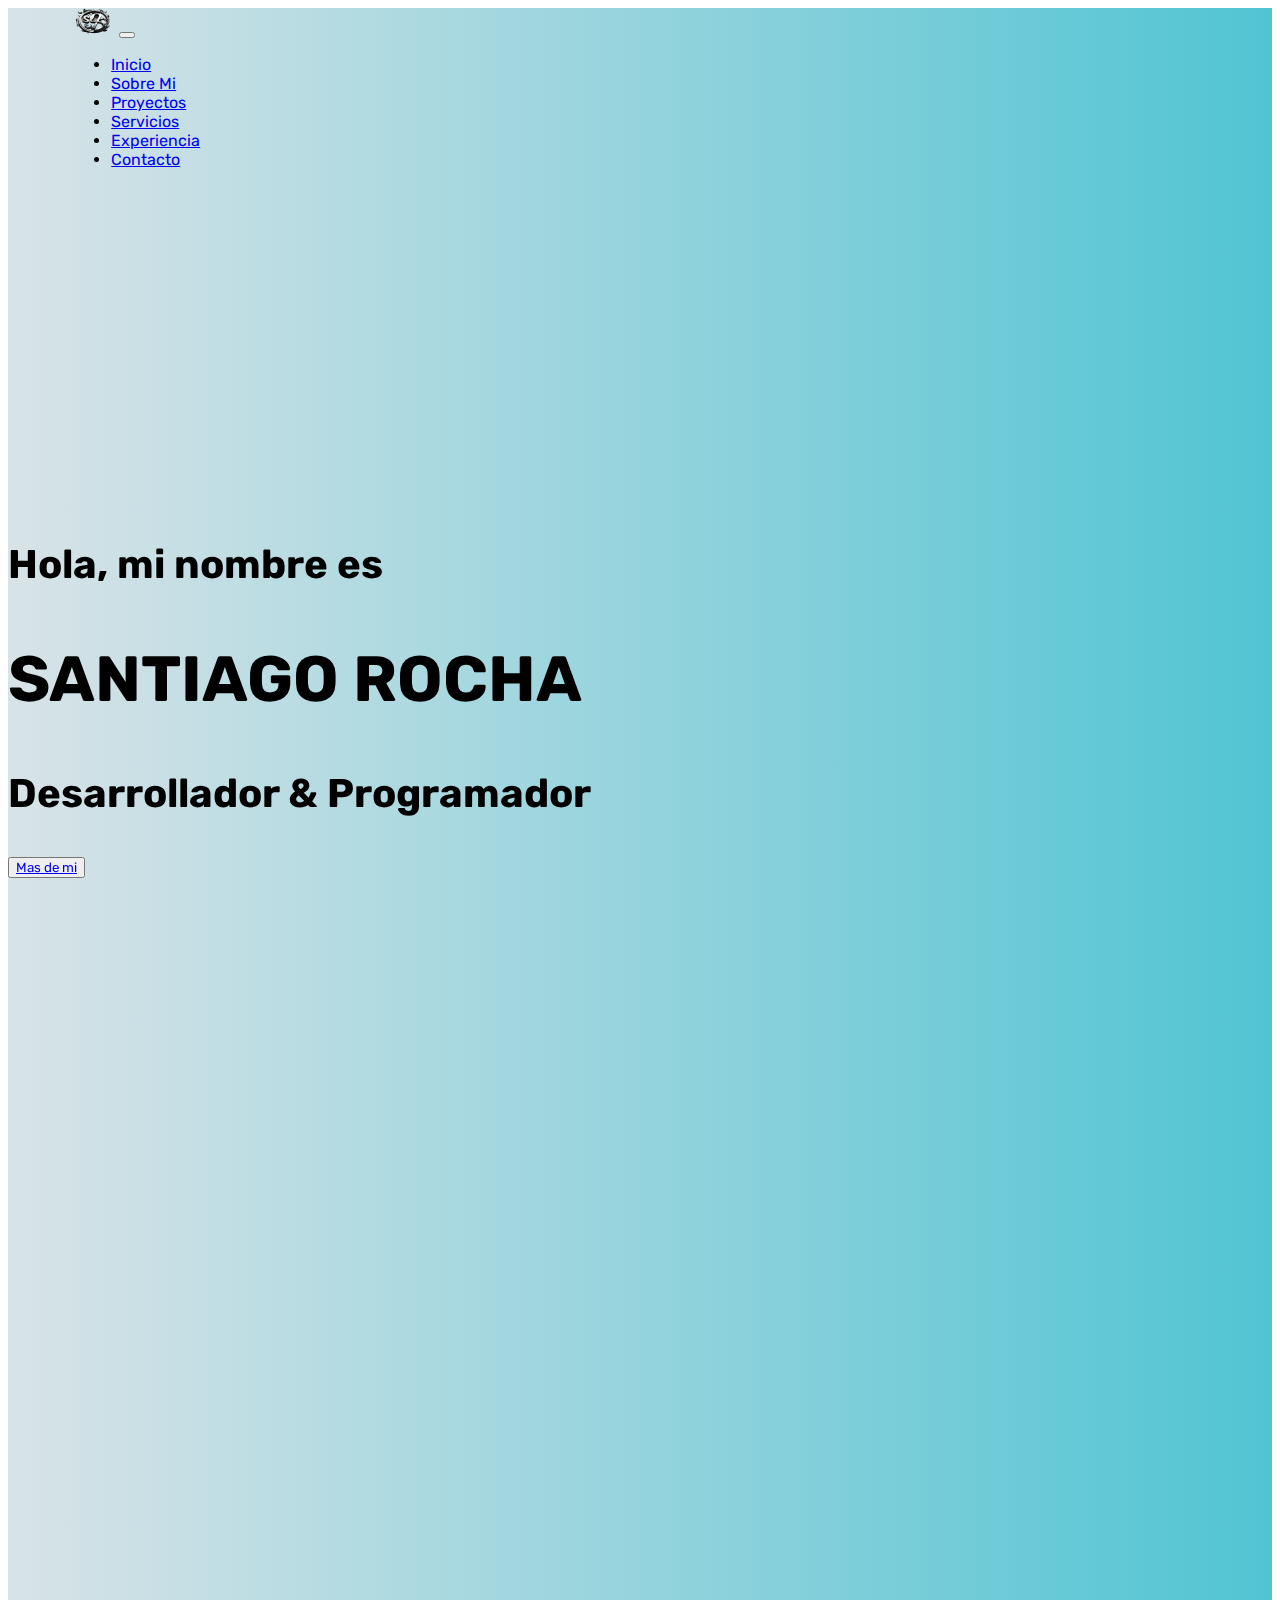
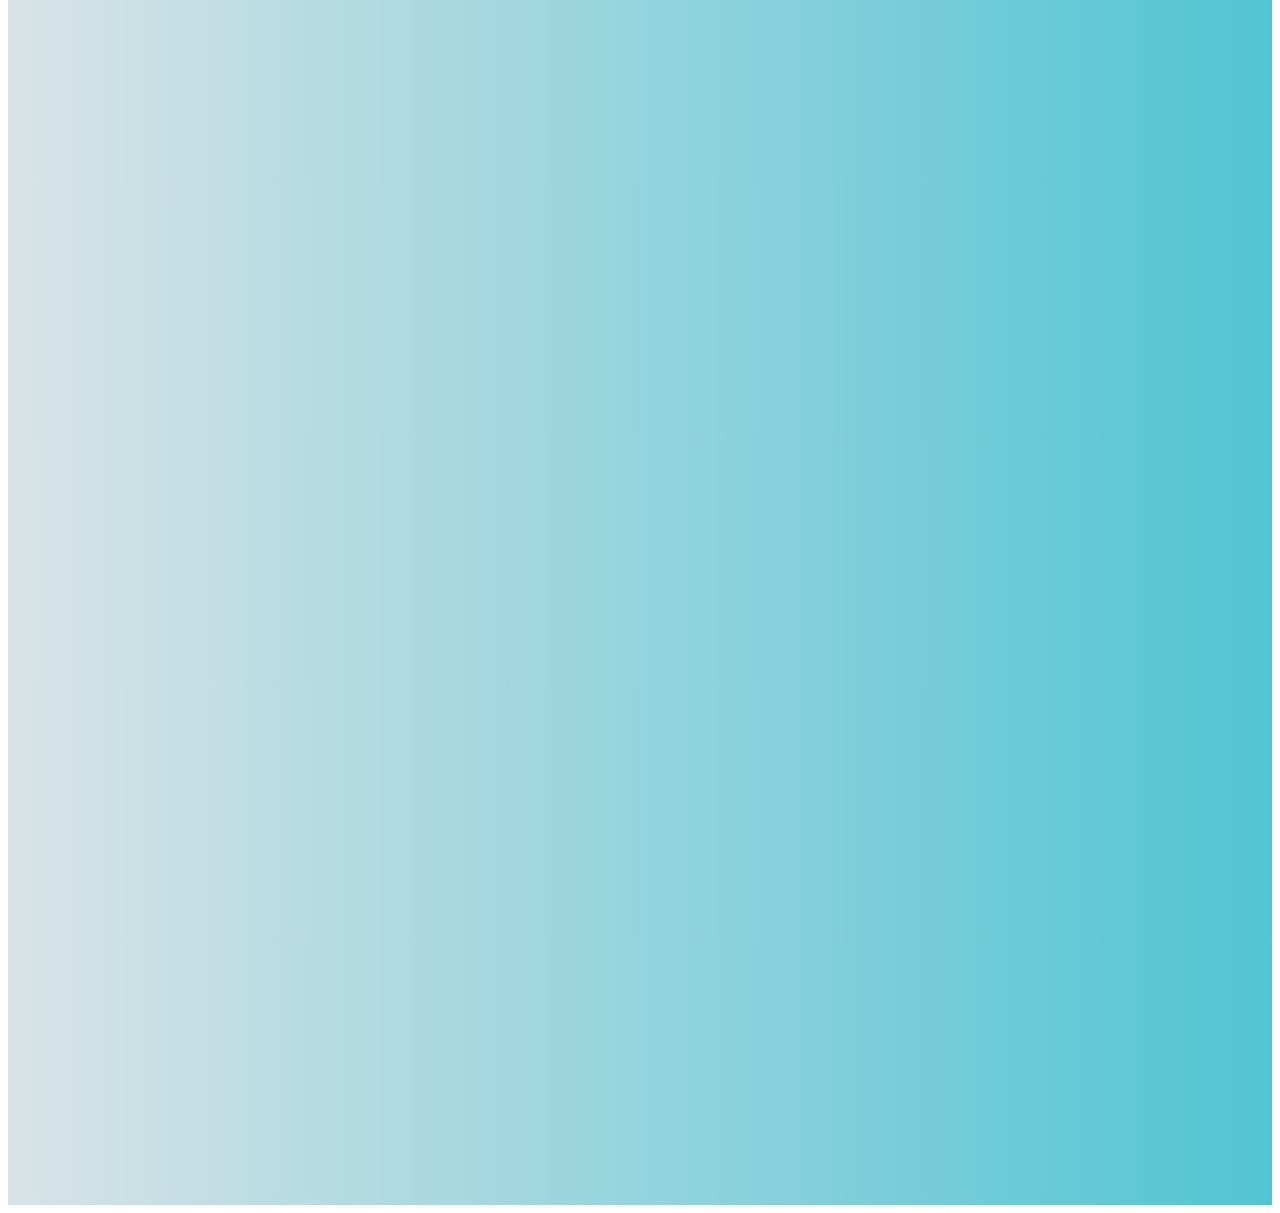
<file: index.html>
<!DOCTYPE html>
<html lang="en">
<head>
    <meta charset="UTF-8">
    <meta name="viewport" content="width=device-width, initial-scale=1.0">
    <link href="https://cdn.jsdelivr.net/npm/bootstrap@5.3.2/dist/css/bootstrap.min.css" rel="stylesheet" integrity="sha384-T3c6CoIi6uLrA9TneNEoa7RxnatzjcDSCmG1MXxSR1GAsXEV/Dwwykc2MPK8M2HN" crossorigin="anonymous">
    <link href="https://unpkg.com/aos@2.3.1/dist/aos.css" rel="stylesheet">
    <link rel="stylesheet" href="css/Styles.css">
    <title>Portafolio Web</title>
</head>
<body>
    <!--Cabrzera de Website-->
    <header>
        <nav class="navbar navbar-expand-lg bg-portafolio">
            <div class="container-fluid">

              <a class="navbar-brand" href="index.html"><img src="img/logo 1.png" alt=""></a>
              <button class="navbar-toggler" type="button" data-bs-toggle="collapse" data-bs-target="#navbarNav" aria-controls="navbarNav" aria-expanded="false" aria-label="Toggle navigation">
                <span class="navbar-toggler-icon"></span>
              </button>
              <div class="collapse navbar-collapse justify-content-end" id="navbarNav" >
                <ul class="navbar-nav">
                    <li class="nav-item">
                        <a class="nav-link" aria-current="page" href="index.html">Inicio</a>
                      </li>
                  <li class="nav-item">
                    <a class="nav-link" aria-current="page" href="sobremi.html">Sobre Mi</a>
                  </li>
                  <li class="nav-item">
                    <a class="nav-link" href="proyectos.html">Proyectos</a>
                  </li>
                  <li class="nav-item">
                    <a class="nav-link" href="servicios.html">Servicios</a>
                  </li>
                  <li class="nav-item">
                    <a class="nav-link" href="experiencia.html">Experiencia</a>
                  </li>
                  <li class="nav-item">
                    <a class="nav-link" href="contacto.html">Contacto</a>
                  </li>
                </ul>
              </div>
            </div>
          </nav>
          <div id="hero">
            <div class="container">
                <div class="row">
                    <div class="col-lg-6 left" data-aos="fade-right" data-aos-duration="3000">
                      <h3>Hola, mi nombre es</h3>
                        <h2>SANTIAGO ROCHA</h2>
                        <h3><li>Desarrollador & Programador</li></h3>
                        <div>
                        <button type="submit" class="btn btn-dark"><a href="sobremi.html">Mas de mi</a></button>
                          </div>
                    </div>
                    <div class="col-lg-4 centro" data-aos="fade-down" data-aos-easing="linear"
                    data-aos-duration="2000">
                       <img src="img/image 6.png" alt="avatar">
                    </div>
                    <div class="col-lg-2 right" data-aos="fade-left" data-aos-duration="3000">
                        <img src="img/iconos/image 1.png" alt="">
                        <br>
                        <img src="img/iconos/image 4.png" alt="">
                        <br>
                        <img src="img/iconos/image 5.png" alt="">
                    </div>
                </div>
            </div>
          </div>
          <!--<div id="hero">
            <div class="container">
                <img src="" alt="">
                <h2></h2>
                <h3></h3>
                <h4></h4>
            </div>
          </div>-->
    </header>


    <!--Secciones principales de website-->
    <main></main>


    <!--Pie de pagina del web side de website-->
    <footer></footer>




    <script src="https://cdn.jsdelivr.net/npm/bootstrap@5.3.2/dist/js/bootstrap.bundle.min.js" integrity="sha384-C6RzsynM9kWDrMNeT87bh95OGNyZPhcTNXj1NW7RuBCsyN/o0jlpcV8Qyq46cDfL" crossorigin="anonymous"></script>
    <script src="https://unpkg.com/aos@2.3.1/dist/aos.js"></script>
    <script>
      AOS.init();
    </script>
</body>
</html>
</file>
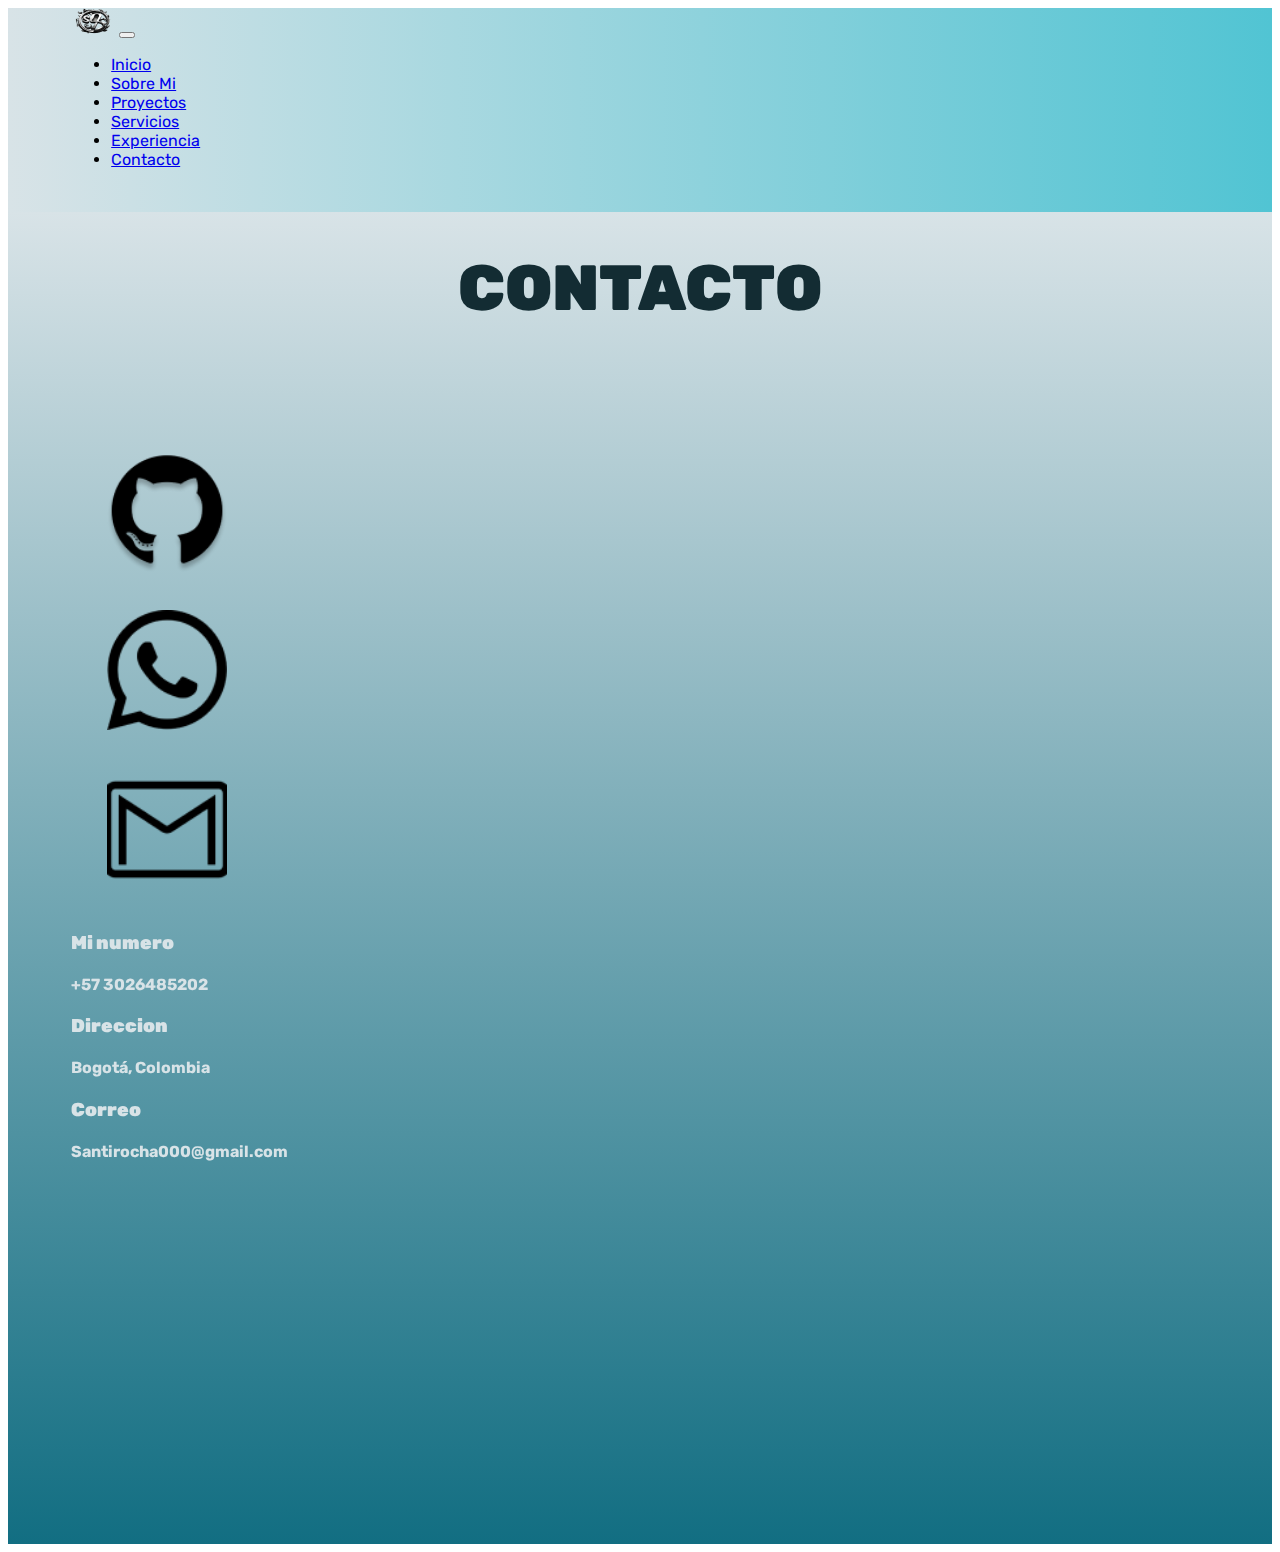
<file: contacto.html>
<!DOCTYPE html>
<html lang="en">
<head>
    <meta charset="UTF-8">
    <meta name="viewport" content="width=device-width, initial-scale=1.0">
    <link href="https://cdn.jsdelivr.net/npm/bootstrap@5.3.2/dist/css/bootstrap.min.css" rel="stylesheet" integrity="sha384-T3c6CoIi6uLrA9TneNEoa7RxnatzjcDSCmG1MXxSR1GAsXEV/Dwwykc2MPK8M2HN" crossorigin="anonymous">
    <link href="https://unpkg.com/aos@2.3.1/dist/aos.css" rel="stylesheet">
    <link rel="stylesheet" href="css/Styles.css">
    <title>Portafolio Web</title>
</head>
<body>
    <!--Cabrzera de Website-->
    <header>
        <nav class="navbar navbar-expand-lg bg-portafolio">
            <div class="container-fluid">

              <a class="navbar-brand" href="index.html"><img src="img/logo 1.png" alt=""></a>
              <button class="navbar-toggler" type="button" data-bs-toggle="collapse" data-bs-target="#navbarNav" aria-controls="navbarNav" aria-expanded="false" aria-label="Toggle navigation">
                <span class="navbar-toggler-icon"></span>
              </button>
              <div class="collapse navbar-collapse justify-content-end" id="navbarNav" >
                <ul class="navbar-nav">
                    <li class="nav-item">
                        <a class="nav-link" aria-current="page" href="index.html">Inicio</a>
                      </li>
                  <li class="nav-item">
                    <a class="nav-link" aria-current="page" href="sobremi.html">Sobre Mi</a>
                  </li>
                  <li class="nav-item">
                    <a class="nav-link" href="proyectos.html">Proyectos</a>
                  </li>
                  <li class="nav-item">
                    <a class="nav-link" href="servicios.html">Servicios</a>
                  </li>
                  <li class="nav-item">
                    <a class="nav-link" href="experiencia.html">Experiencia</a>
                  </li>
                  <li class="nav-item">
                    <a class="nav-link" href="contacto.html">Contacto</a>
                  </li>
                </ul>
              </div>
            </div>
          </nav>
          <div id="hero6">
            <div class="container-fluid">
                <div class="row">
                  <h1><b>CONTACTO</b></h1>
                    <div class="col-lg-6 left" data-aos="fade-down-right" data-aos-offset="300"
                    data-aos-easing="ease-in-sine" data-aos-duration="700">
                      <img src="img/contacto/image 1.png" alt="">
                      <br>
                      <img src="img/contacto/image 4.png" alt="">
                      <br>
                      <img src="img/contacto/image 5.png" alt="">
                      <h3><b>Mi numero</b></h3>
                      <h4>+57 3026485202</h4>
                      <h3><b>Direccion</b></h3>
                      <h4>Bogotá, Colombia</h4>
                      <h3><b>Correo</b></h3>
                      <h4>Santirocha000@gmail.com</h4>
                    </div>
                    <div class="col-lg-6 right" data-aos="fade-down-left" data-aos-offset="300"
                    data-aos-easing="ease-in-sine" data-aos-duration="700">
                      <form>
                        <div class="mb-3">
                          <label for="nombres" class="form-label">Nombre</label>
                          <input type="text" class="form-control" id="nombres" aria-describedby="emailHelp">
                        </div>
                        <div class="mb-3">
                            <label for="email" class="form-label">Correo </label>
                            <input type="email" class="form-control" id="email" aria-describedby="emailHelp">
                          </div>
                          <div class="mb-3">
                            <label for="subject" class="form-label">Subject </label>
                            <input type="subject" class="form-control" id="subject" aria-describedby="emailHelp">
                          </div>
                          <div class="mb-3">
                            <label for="Mensaje" class="form-label">Mensaje</label>
                            <textarea class="form-control" id="Mensaje" rows="3"></textarea>
                          </div>
                          <button type="submit" class="btn btn-info">Enviar Mensaje</button>
                        </div>
                      </form>
                    </div>
                </div>
            </div>
          </div>
          <!--<div id="hero">
            <div class="container">
                <img src="" alt="">
                <h2></h2>
                <h3></h3>
                <h4></h4>
            </div>
          </div>-->
    </header>


    <!--Secciones principales de website-->
    <main></main>


    <!--Pie de pagina del web side de website-->
    <footer></footer>




    <script src="https://cdn.jsdelivr.net/npm/bootstrap@5.3.2/dist/js/bootstrap.bundle.min.js" integrity="sha384-C6RzsynM9kWDrMNeT87bh95OGNyZPhcTNXj1NW7RuBCsyN/o0jlpcV8Qyq46cDfL" crossorigin="anonymous"></script>
    <script src="https://unpkg.com/aos@2.3.1/dist/aos.js"></script>
    <script>
      AOS.init();
    </script>
</body>
</html>
</file>
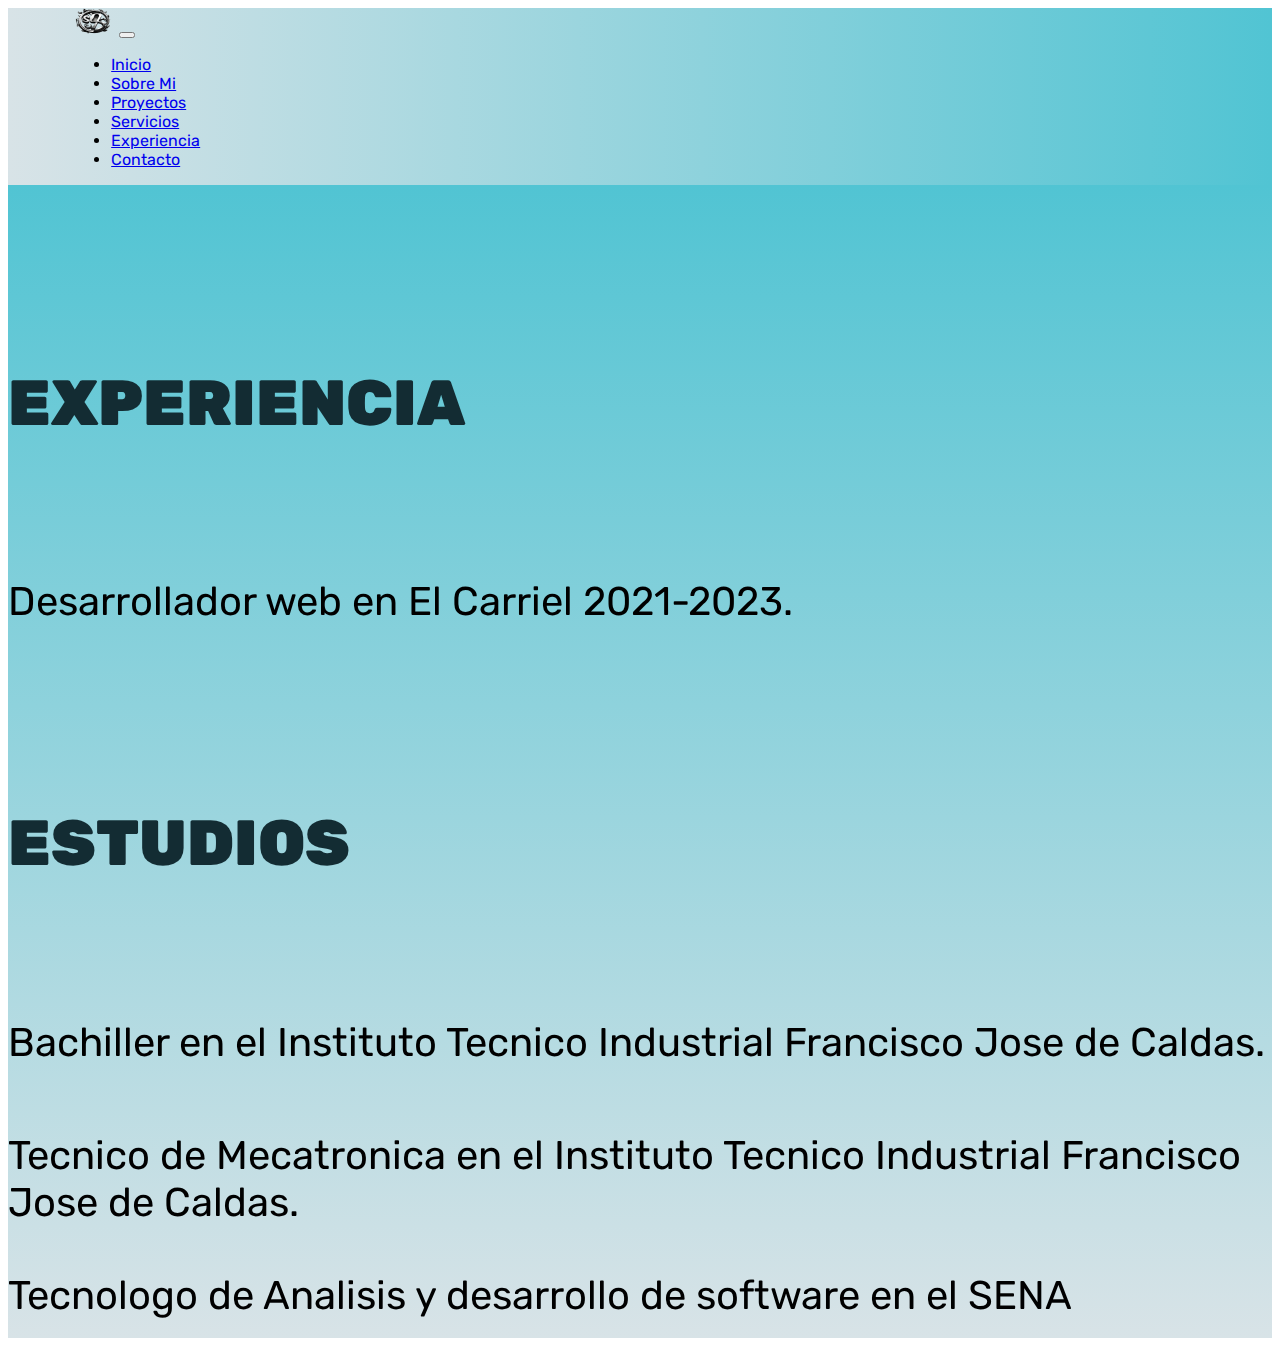
<file: experiencia.html>
<!DOCTYPE html>
<html lang="en">
<head>
    <meta charset="UTF-8">
    <meta name="viewport" content="width=device-width, initial-scale=1.0">
    <link href="https://cdn.jsdelivr.net/npm/bootstrap@5.3.2/dist/css/bootstrap.min.css" rel="stylesheet" integrity="sha384-T3c6CoIi6uLrA9TneNEoa7RxnatzjcDSCmG1MXxSR1GAsXEV/Dwwykc2MPK8M2HN" crossorigin="anonymous">
    <link href="https://unpkg.com/aos@2.3.1/dist/aos.css" rel="stylesheet">
    <link rel="stylesheet" href="css/Styles.css">
    <title>Portafolio Web</title>
</head>
<body>
    <!--Cabrzera de Website-->
    <header>
        <nav class="navbar navbar-expand-lg bg-portafolio">
            <div class="container-fluid">

              <a class="navbar-brand" href="index.html"><img src="img/logo 1.png" alt=""></a>
              <button class="navbar-toggler" type="button" data-bs-toggle="collapse" data-bs-target="#navbarNav" aria-controls="navbarNav" aria-expanded="false" aria-label="Toggle navigation">
                <span class="navbar-toggler-icon"></span>
              </button>
              <div class="collapse navbar-collapse justify-content-end" id="navbarNav" >
                <ul class="navbar-nav">
                    <li class="nav-item">
                        <a class="nav-link" aria-current="page" href="index.html">Inicio</a>
                      </li>
                  <li class="nav-item">
                    <a class="nav-link" aria-current="page" href="sobremi.html">Sobre Mi</a>
                  </li>
                  <li class="nav-item">
                    <a class="nav-link" href="proyectos.html">Proyectos</a>
                  </li>
                  <li class="nav-item">
                    <a class="nav-link" href="servicios.html">Servicios</a>
                  </li>
                  <li class="nav-item">
                    <a class="nav-link" href="experiencia.html">Experiencia</a>
                  </li>
                  
                  <li class="nav-item">
                    <a class="nav-link" href="contacto.html">Contacto</a>
                  </li>
                </ul>
              </div>
            </div>
          </nav>
          <div id="hero5">
            <div class="container">
                <div class="row">
                    <div class="col-lg-6 left" data-aos="fade-left"
                    data-aos-anchor="#example-anchor"
                    data-aos-offset="500"
                    data-aos-duration="500">
                        <h2><b>EXPERIENCIA</b></h2>
                       <br>
                       <br>
                       <br>
                        <li>Desarrollador web en El Carriel 2021-2023.</li>
                    </div>
                    <div class="col-lg-6 right" data-aos="fade-right"
                    data-aos-anchor="#example-anchor"
                    data-aos-offset="500"
                    data-aos-duration="500">
                      <h2><b>ESTUDIOS</b></h2>
                      <br>
                      <br>
                      <br>
                      <li>Bachiller en el Instituto Tecnico Industrial Francisco Jose de Caldas.</li>
                      <br>
                      <br>
                      <li>Tecnico de Mecatronica en el Instituto Tecnico Industrial Francisco Jose de Caldas.</li>
                      <br>
                      <li>Tecnologo de Analisis y desarrollo de software en el SENA</li>
                      <br>
                    </div>
                </div>
            </div>
          </div>
          <!--<div id="hero">
            <div class="container">
                <img src="" alt="">
                <h2></h2>
                <h3></h3>
                <h4></h4>
            </div>
          </div>-->
    </header>


    <!--Secciones principales de website-->
    <main></main>


    <!--Pie de pagina del web side de website-->
    <footer></footer>




    <script src="https://cdn.jsdelivr.net/npm/bootstrap@5.3.2/dist/js/bootstrap.bundle.min.js" integrity="sha384-C6RzsynM9kWDrMNeT87bh95OGNyZPhcTNXj1NW7RuBCsyN/o0jlpcV8Qyq46cDfL" crossorigin="anonymous"></script>
    <script src="https://unpkg.com/aos@2.3.1/dist/aos.js"></script>
    <script>
      AOS.init();
    </script>
</body>
</html>
</file>
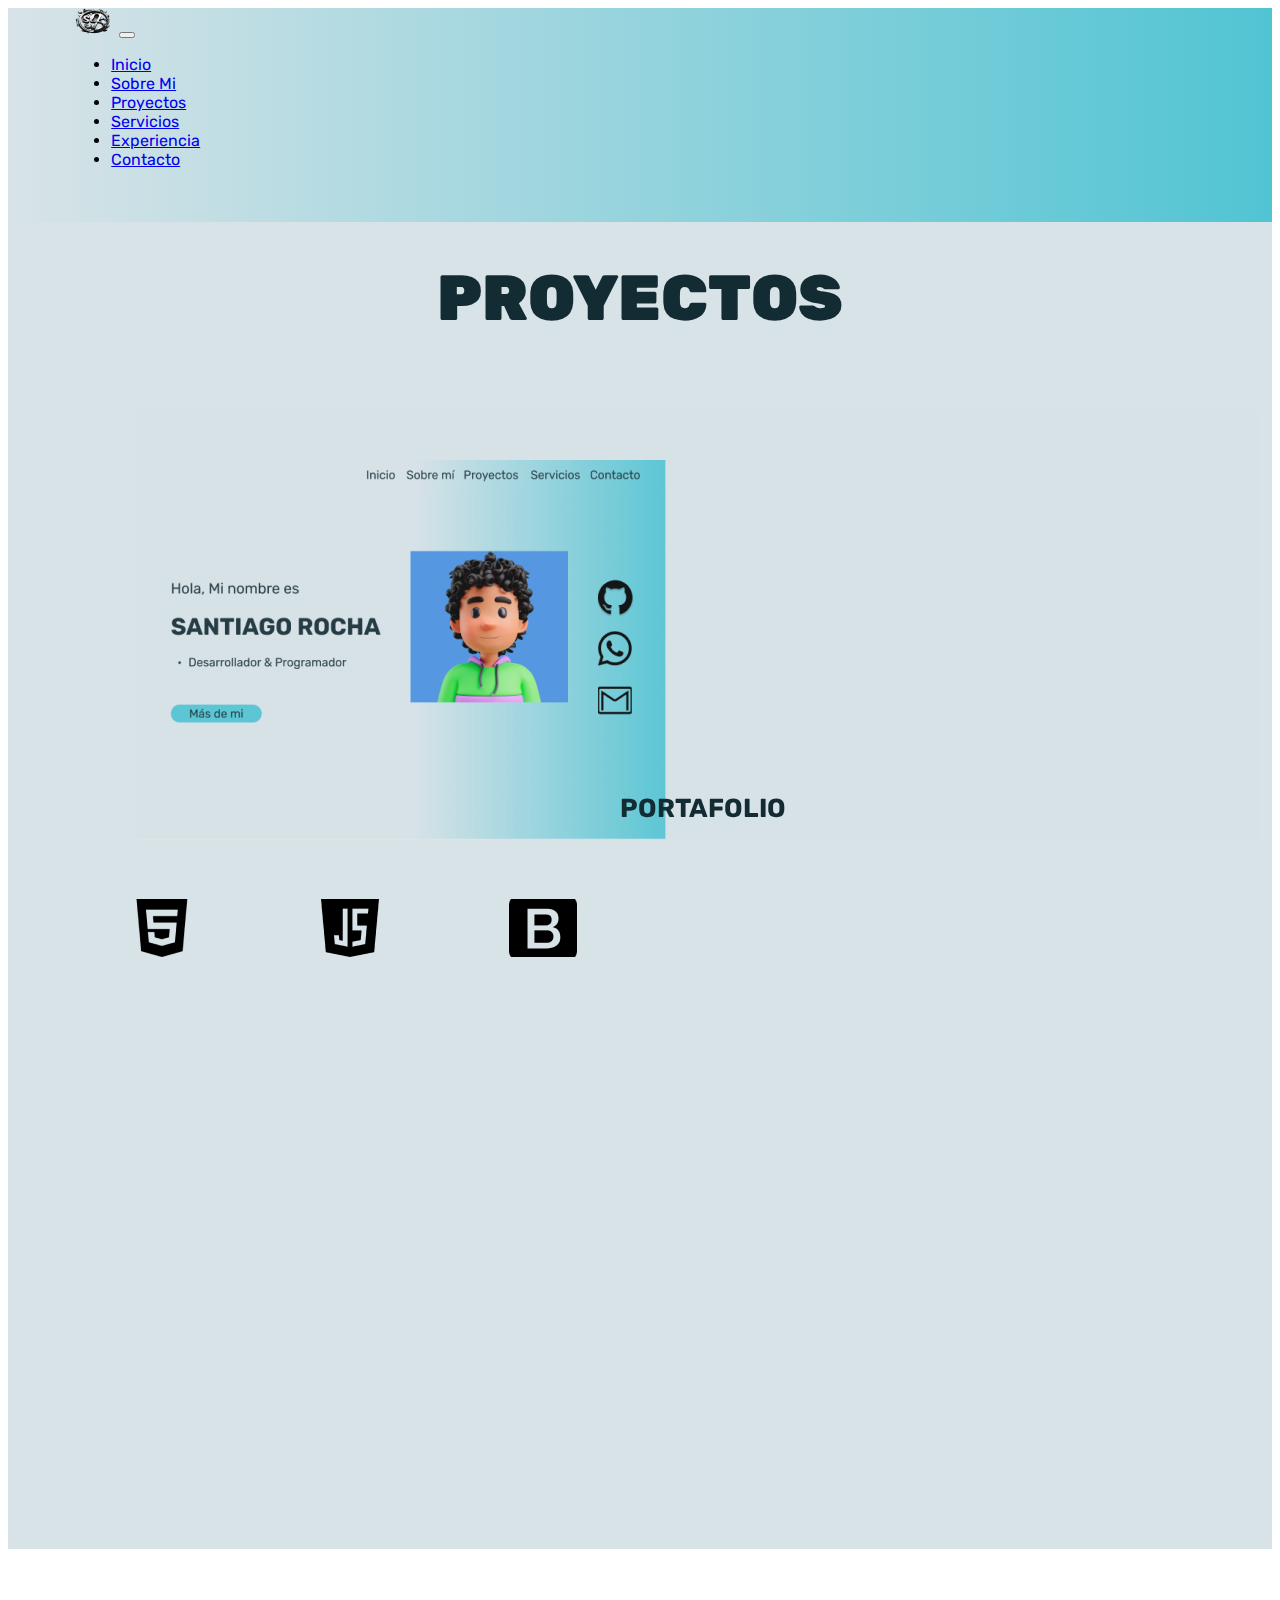
<file: proyectos.html>
<!DOCTYPE html>
<html lang="en">
<head>
    <meta charset="UTF-8">
    <meta name="viewport" content="width=device-width, initial-scale=1.0">
    <link href="https://cdn.jsdelivr.net/npm/bootstrap@5.3.2/dist/css/bootstrap.min.css" rel="stylesheet" integrity="sha384-T3c6CoIi6uLrA9TneNEoa7RxnatzjcDSCmG1MXxSR1GAsXEV/Dwwykc2MPK8M2HN" crossorigin="anonymous">
    <link href="https://unpkg.com/aos@2.3.1/dist/aos.css" rel="stylesheet">
    <link rel="stylesheet" href="css/Styles.css">
    <title>Portafolio Web</title>
</head>
<body>
    <!--Cabrzera de Website-->
    <header>
        <nav class="navbar navbar-expand-lg bg-portafolio">
            <div class="container-fluid">

              <a class="navbar-brand" href="index.html"><img src="img/logo 1.png" alt=""></a>
              <button class="navbar-toggler" type="button" data-bs-toggle="collapse" data-bs-target="#navbarNav" aria-controls="navbarNav" aria-expanded="false" aria-label="Toggle navigation">
                <span class="navbar-toggler-icon"></span>
              </button>
              <div class="collapse navbar-collapse justify-content-end" id="navbarNav" >
                <ul class="navbar-nav">
                    <li class="nav-item">
                        <a class="nav-link" aria-current="page" href="index.html">Inicio</a>
                      </li>
                  <li class="nav-item">
                    <a class="nav-link" aria-current="page" href="sobremi.html">Sobre Mi</a>
                  </li>
                  <li class="nav-item">
                    <a class="nav-link" href="proyectos.html">Proyectos</a>
                  </li>
                  <li class="nav-item">
                    <a class="nav-link" href="servicios.html">Servicios</a>
                  </li>
                  <li class="nav-item">
                    <a class="nav-link" href="experiencia.html">Experiencia</a>
                  </li>
                  <li class="nav-item">
                    <a class="nav-link" href="contacto.html">Contacto</a>
                  </li>
                </ul>
              </div>
            </div>
          </nav>
          <div id="hero3">
            <div class="container-fluid">
                <div class="row">
                  <h2><b>PROYECTOS</b></h2>
                    <div class="col-lg-6 left" data-aos="flip-left" data-aos-offset="300"
                    data-aos-easing="ease-in-sine" data-aos-duration="700">
                      <div class="card-servicio"> 
                          <img src="img/proyectos/Rectangle 23.png" alt="Servicio1" class="w-100">
                          <a href="proyectos.html">PORTAFOLIO</a>
                      </div>
                     <p><img src="img/proyectos/image 8.png" alt="">
                      <img src="img/proyectos/image 9.png" alt="">
                      <img src="img/proyectos/image 11.png" alt=""></p> 
                    </div>
                    <div class="col-lg-6 right" data-aos="flip-right" data-aos-offset="300"
                    data-aos-easing="ease-in-sine" data-aos-duration="700">
                      <div class="card-servicio">
                        <img src="img/proyectos/Rectangle 26.png"Servicio2" class="w-100">
                        <a href="proyectos.html">WEBSITE DE VIAJES</a>
                    </div>
                    <p><img src="img/proyectos/image 8.png" alt="">
                      <img src="img/proyectos/image 11.png" alt=""></p> 
                    </div>
                </div>
            </div>
          </div>
          <!--<div id="hero">
            <div class="container">
                <img src="" alt="">
                <h2></h2>
                <h3></h3>
                <h4></h4>
            </div>
          </div>-->
    </header>


    <!--Secciones principales de website-->
    <main></main>


    <!--Pie de pagina del web side de website-->
    <footer></footer>




    <script src="https://cdn.jsdelivr.net/npm/bootstrap@5.3.2/dist/js/bootstrap.bundle.min.js" integrity="sha384-C6RzsynM9kWDrMNeT87bh95OGNyZPhcTNXj1NW7RuBCsyN/o0jlpcV8Qyq46cDfL" crossorigin="anonymous"></script>
    <script src="https://unpkg.com/aos@2.3.1/dist/aos.js"></script>
    <script>
      AOS.init();
    </script>
</body>
</html>
</file>
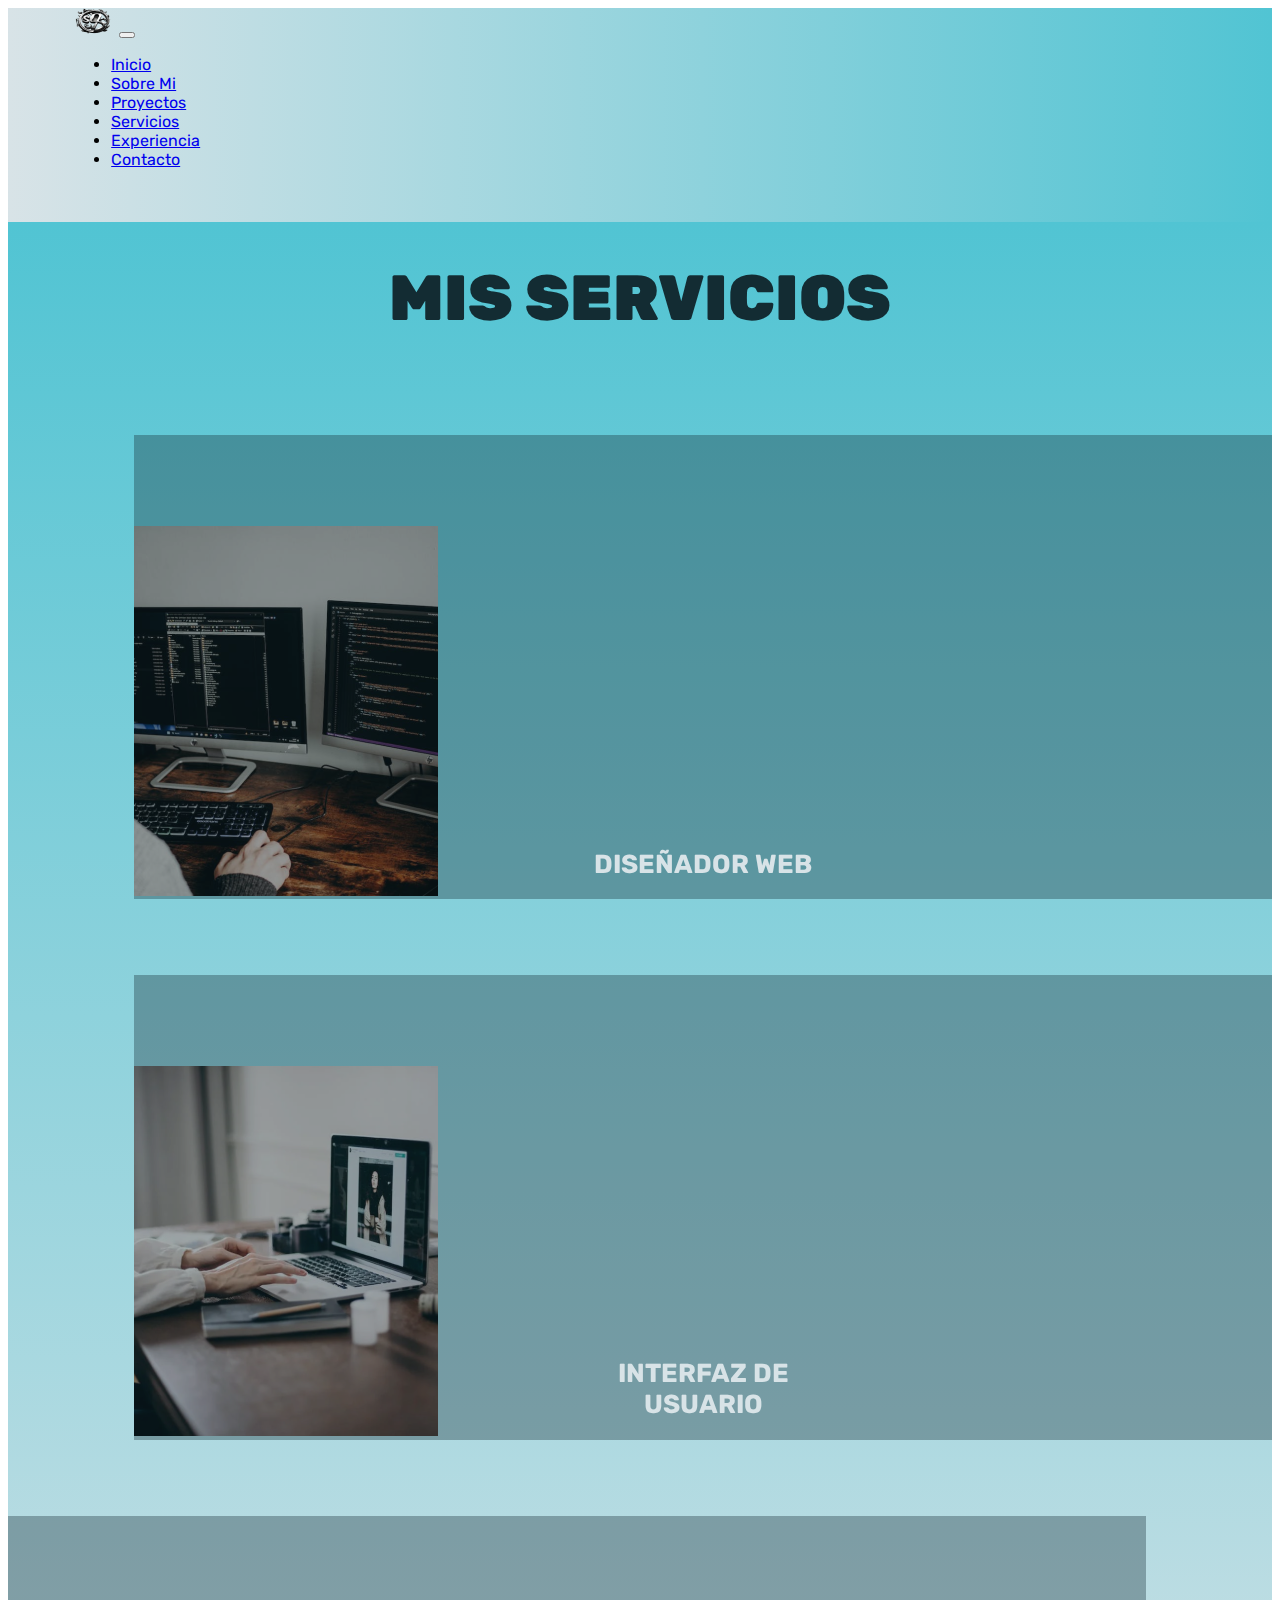
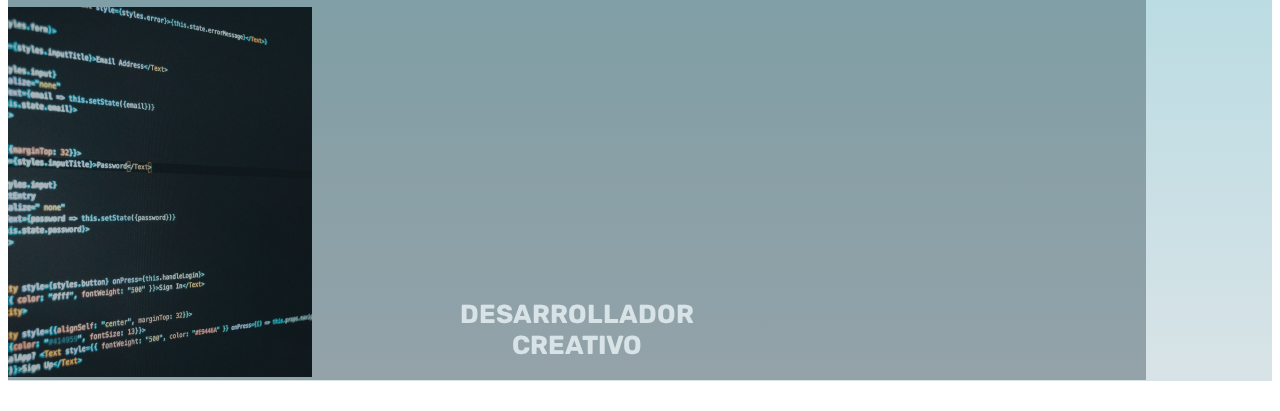
<file: servicios.html>
<!DOCTYPE html>
<html lang="en">
<head>
    <meta charset="UTF-8">
    <meta name="viewport" content="width=device-width, initial-scale=1.0">
    <link href="https://cdn.jsdelivr.net/npm/bootstrap@5.3.2/dist/css/bootstrap.min.css" rel="stylesheet" integrity="sha384-T3c6CoIi6uLrA9TneNEoa7RxnatzjcDSCmG1MXxSR1GAsXEV/Dwwykc2MPK8M2HN" crossorigin="anonymous">
    <link href="https://unpkg.com/aos@2.3.1/dist/aos.css" rel="stylesheet">
    <link rel="stylesheet" href="css/Styles.css">
    <title>Portafolio Web</title>
</head>
<body>
    <!--Cabrzera de Website-->
    <header>
        <nav class="navbar navbar-expand-lg bg-portafolio">
            <div class="container-fluid">

              <a class="navbar-brand" href="index.html"><img src="img/logo 1.png" alt=""></a>
              <button class="navbar-toggler" type="button" data-bs-toggle="collapse" data-bs-target="#navbarNav" aria-controls="navbarNav" aria-expanded="false" aria-label="Toggle navigation">
                <span class="navbar-toggler-icon"></span>
              </button>
              <div class="collapse navbar-collapse justify-content-end" id="navbarNav" >
                <ul class="navbar-nav">
                    <li class="nav-item">
                        <a class="nav-link" aria-current="page" href="index.html">Inicio</a>
                      </li>
                  <li class="nav-item">
                    <a class="nav-link" aria-current="page" href="sobremi.html">Sobre Mi</a>
                  </li>
                  <li class="nav-item">
                    <a class="nav-link" href="proyectos.html">Proyectos</a>
                  </li>
                  <li class="nav-item">
                    <a class="nav-link" href="servicios.html">Servicios</a>
                  </li>
                  <li class="nav-item">
                    <a class="nav-link" href="experiencia.html">Experiencia</a>
                  </li>
                  <li class="nav-item">
                    <a class="nav-link" href="contacto.html">Contacto</a>
                  </li>
                </ul>
              </div>
            </div>
          </nav>
          <div id="hero4">
            <div class="container-fluid">
              <div class="row">
                <h2><b>MIS SERVICIOS</b></h2>
                  <div class="col-lg-4 left" data-aos="zoom-in-left" data-aos-anchor="#example-anchor"
                  data-aos-offset="500"
                  data-aos-duration="500">
                    <div class="card-servicio">
                        <img src="img/servicios/Rectangle 15.png" alt="Servicio1" class="w-100">
                        <a href="servicios.html">DISEÑADOR WEB</a>
                    </div>
                  </div>
                  <div class="col-lg-4 centro" data-aos="zoom-in-down" data-aos-anchor="#example-anchor"
                  data-aos-offset="500"
                  data-aos-duration="500">
                    <div class="card-servicio">
                      <img src="img/servicios/Rectangle 16.png"Servicio2" class="w-100">
                      <a href="servicios.html">INTERFAZ DE USUARIO</a>
                  </div>
                  </div>
                  <div class="col-lg-4 right" data-aos="zoom-in-right" data-aos-anchor="#example-anchor"
                  data-aos-offset="500"
                  data-aos-duration="500">
                    <div class="card-servicio">
                      <img src="img/servicios/Rectangle 17.png"Servicio2" class="w-100">
                      <a href="servicios.html">DESARROLLADOR CREATIVO</a>
                    </div>
                  </div>
              </div>
          </div>
          </div>
          <!--<div id="hero">
            <div class="container">
                <img src="" alt="">
                <h2></h2>
                <h3></h3>
                <h4></h4>
            </div>
          </div>-->
    </header>


    <!--Secciones principales de website-->
    <main></main>


    <!--Pie de pagina del web side de website-->
    <footer></footer>




    <script src="https://cdn.jsdelivr.net/npm/bootstrap@5.3.2/dist/js/bootstrap.bundle.min.js" integrity="sha384-C6RzsynM9kWDrMNeT87bh95OGNyZPhcTNXj1NW7RuBCsyN/o0jlpcV8Qyq46cDfL" crossorigin="anonymous"></script>
    <script src="https://unpkg.com/aos@2.3.1/dist/aos.js"></script>
    <script>
      AOS.init();
    </script>
</body>
</html>
</file>
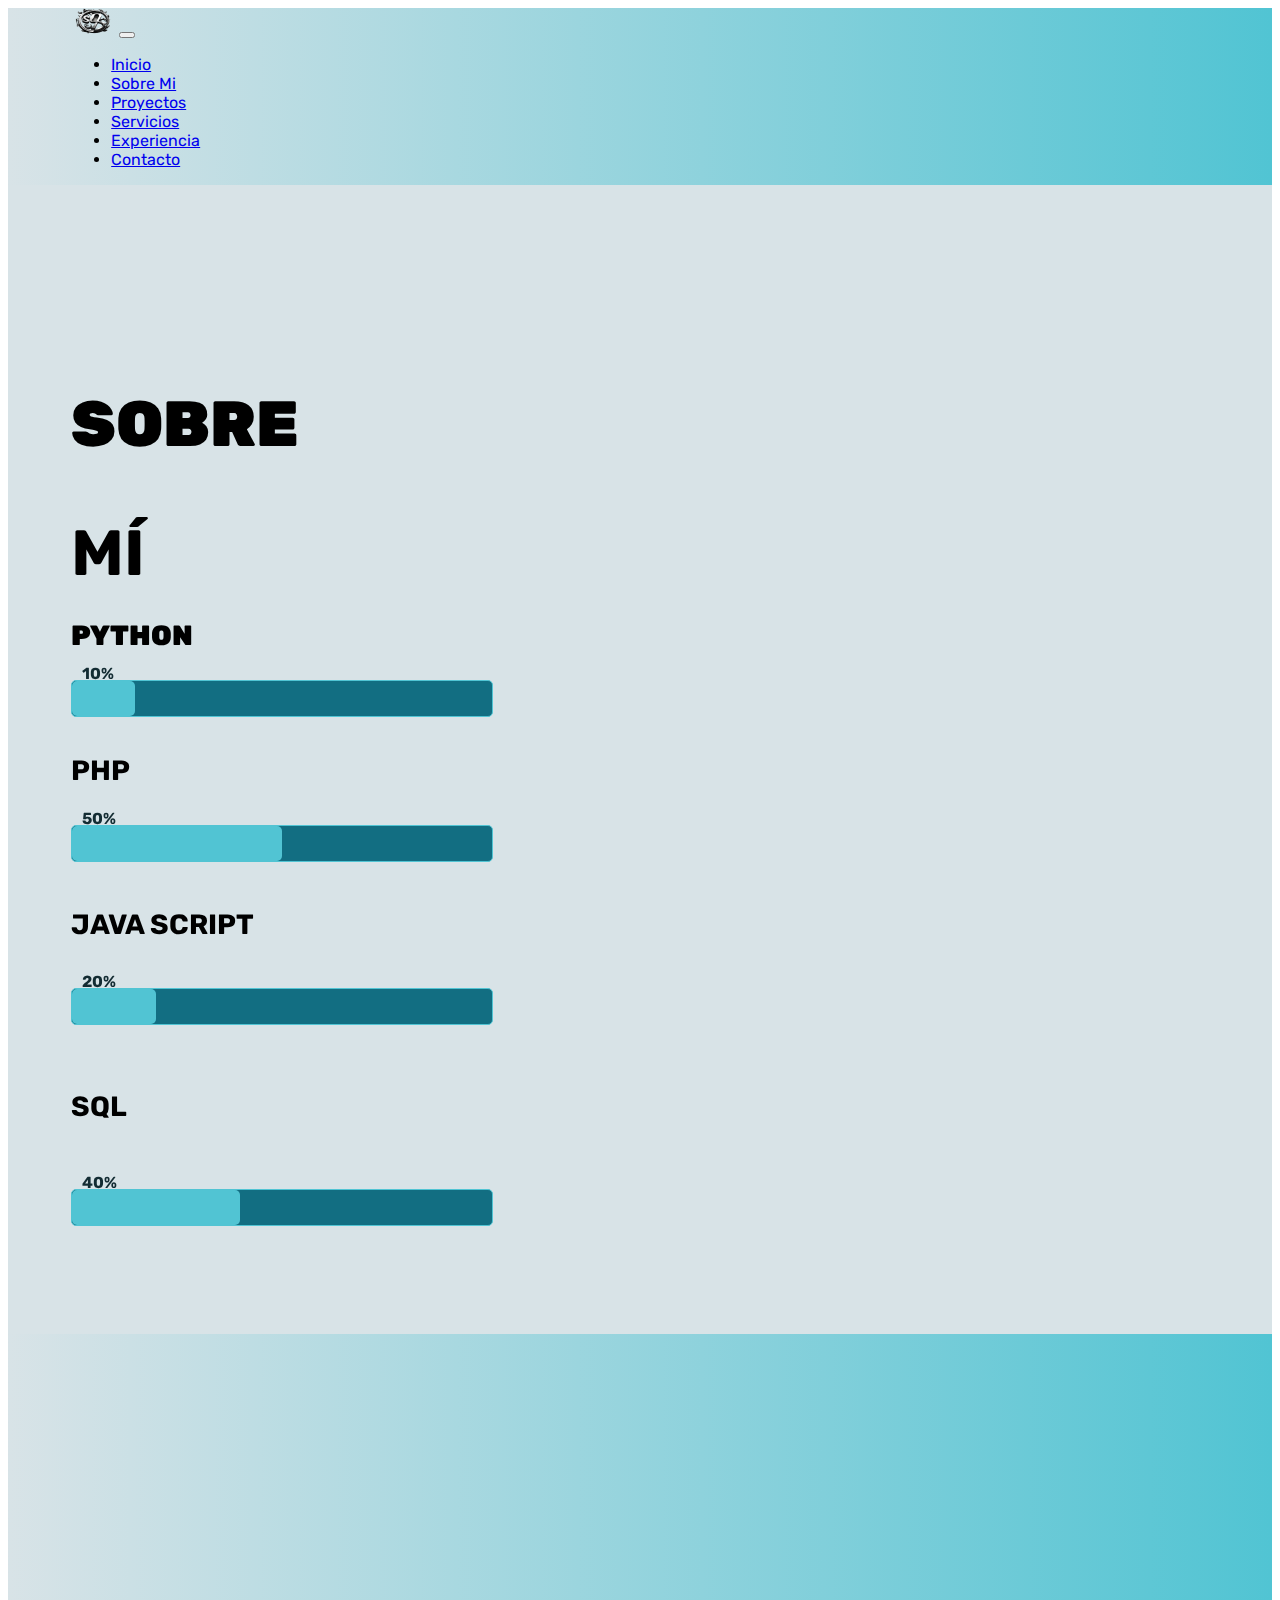
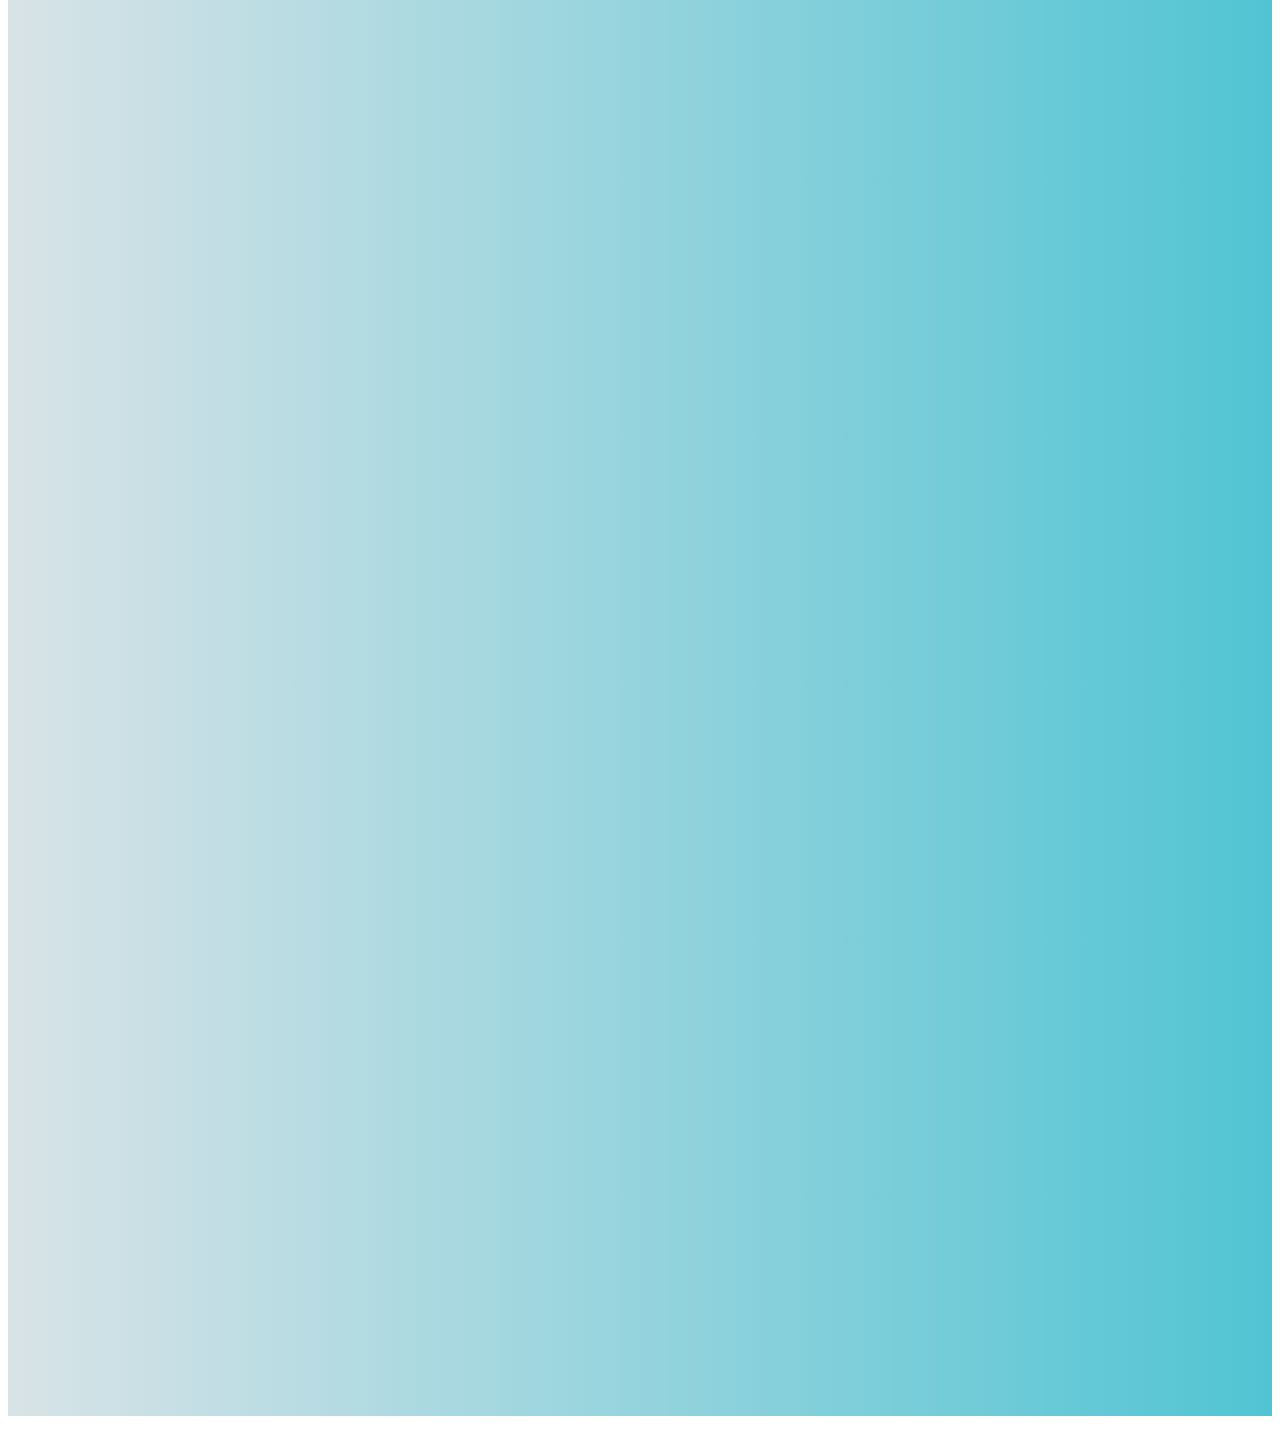
<file: sobremi.html>
<!DOCTYPE html>
<html lang="en">
<head>
    <meta charset="UTF-8">
    <meta name="viewport" content="width=device-width, initial-scale=1.0">
    <link href="https://cdn.jsdelivr.net/npm/bootstrap@5.3.2/dist/css/bootstrap.min.css" rel="stylesheet" integrity="sha384-T3c6CoIi6uLrA9TneNEoa7RxnatzjcDSCmG1MXxSR1GAsXEV/Dwwykc2MPK8M2HN" crossorigin="anonymous">
    <link href="https://unpkg.com/aos@2.3.1/dist/aos.css" rel="stylesheet">
    <link rel="stylesheet" href="css/Styles.css">
    <title>Portafolio Web</title>
</head>
<body>
    <!--Cabrzera de Website-->
    <header>
        <nav class="navbar navbar-expand-lg bg-portafolio">
            <div class="container-fluid">

              <a class="navbar-brand" href="index.html"><img src="img/logo 1.png" alt=""></a>
              <button class="navbar-toggler" type="button" data-bs-toggle="collapse" data-bs-target="#navbarNav" aria-controls="navbarNav" aria-expanded="false" aria-label="Toggle navigation">
                <span class="navbar-toggler-icon"></span>
              </button>
              <div class="collapse navbar-collapse justify-content-end" id="navbarNav" >
                <ul class="navbar-nav">
                    <li class="nav-item">
                        <a class="nav-link" aria-current="page" href="index.html">Inicio</a>
                      </li>
                  <li class="nav-item">
                    <a class="nav-link" aria-current="page" href="sobremi.html">Sobre Mi</a>
                  </li>
                  <li class="nav-item">
                    <a class="nav-link" href="proyectos.html">Proyectos</a>
                  </li>
                  <li class="nav-item">
                    <a class="nav-link" href="servicios.html">Servicios</a>
                  </li>
                  <li class="nav-item">
                    <a class="nav-link" href="experiencia.html">Experiencia</a>
                  </li>
                  <li class="nav-item">
                    <a class="nav-link" href="contacto.html">Contacto</a>
                  </li>
                </ul>
              </div>
            </div>
          </nav>
          <div id="hero2">
            <div class="container-fluid">
                <div class="row">
                    <div class="col-lg-4 left" data-aos="flip-up" data-aos-easing="ease-out-cubic"
                    data-aos-duration="3000">
                        <h2><b>SOBRE</h2>
                        <h2>MÍ</h2>
                        <h3>PYTHON</b></h3>
                      <div class="progress">
                        <div class="progress-bar" style="width:15%;">
                            <span class="progress-bar-text">10%</span>
                        </div>
                  </div>
                  <h4>PHP</h4>
                  <div class="progress">
                    <div class="progress-bar" style="width:50%;">
                        <span class="progress-bar-text">50%</span>
                    </div>
              </div>
               <h5>JAVA SCRIPT</h5>
               <div class="progress">
                <div class="progress-bar" style="width:20%;">
                    <span class="progress-bar-text">20%</span>
                </div>
          </div>
               <h6>SQL</h6>
               <div class="progress">
                <div class="progress-bar" style="width:40%;">
                    <span class="progress-bar-text">40%</span>
                </div>
          </div>
                </div>
                    <div class="col-lg-4 centro" data-aos="flip-down" data-aos-easing="ease-out-cubic"
                    data-aos-duration="3000">
                      <img src="img/image 6.png" alt="">
                    </div>
                    
                    <div class="col-lg-4 right" data-aos="flip-up" data-aos-easing="ease-out-cubic"
                    data-aos-duration="3000">
                      <h2><b>QUÍEN SOY</b></h2>
                      <h3><b>SANTIAGO ROCHA</b></h3>
                      <p>Hola, soy un joven Colombiano con ganas de seguir aprendiendo todo sobre la programacion. Estoy haciendo un tecnologo de analisis y desarrollo de software. Soy alguien responsable, cumplidor y adaptativo. </p>
                      <h4>Sigueme en: <img src="img/sobre mi/image 2.png" alt=""> <img src="img/sobre mi/image 3.png" alt=""></h4>
                    </div>
                    </div>
                  </div>
            </div>
          <!--<div id="hero">
            <div class="container">
                <img src="" alt="">
                <h2></h2>
                <h3></h3>
                <h4></h4>
            </div>
          </div>-->
    </header>


    <!--Secciones principales de website-->
    <main></main>


    <!--Pie de pagina del web side de website-->
    <footer></footer>




    <script src="https://cdn.jsdelivr.net/npm/bootstrap@5.3.2/dist/js/bootstrap.bundle.min.js" integrity="sha384-C6RzsynM9kWDrMNeT87bh95OGNyZPhcTNXj1NW7RuBCsyN/o0jlpcV8Qyq46cDfL" crossorigin="anonymous"></script>
    <script src="https://unpkg.com/aos@2.3.1/dist/aos.js"></script>
    <script>
      AOS.init();
    </script>
</body>
</html>
</file>
<file: css/Styles.css>
/*ASPECTOS GENERALES*/
@import url('https://fonts.googleapis.com/css2?family=Rubik&display=swap');

:root{
    --principal-color: #D8E3E7;
    --secundario-color: #51C4D3;
    --terciario-color: #126E82;
    --texto-color: #132C33;
    --titulo-size: 64px;
    --subtitulo-size: 40px;
    --parrafo-size: 32px;
}


*{
    font-family: 'Rubik', sans-serif;
}

/*INICIO*/

header{
    width: 100%;
    min-height: 100vh;
    
    position: relative;
    background: linear-gradient(to right,#D8E3E7,#51C4D3) ;
}

.bg-portafolio{
    background: transparent;
    padding-left: 5%;
    padding-right: 5%;
}

.bg-portafolio{
    height: 70%;
}

.bg-portafolio .nav-limk,
.bg-portafolio .navbar-brand{
    color: #132C33;
}

/*header #hero{
    text-align: center;
    padding: 0% 0;
}*/
/* iNDEX*/
#hero h2{
    font-size: 64px;
}

#hero h3{
    font-size: 40px;
}

#hero .left{
    padding-top: 25%;
}

#hero .centro{
    padding-top: 15%;
}
#hero .right{
    padding-top: 20%;
    text-align: center;
}

#hero .right img{
    width: 25%;
    margin: 1rem 0;
}


/*SOBRE MI*/
#hero2 h2{
    font-size: 64px;
    margin-bottom: 10px;
}

#hero2 h3{
    font-size: 28px;
}

#hero2 h4{
    font-size: 28px;
}

#hero2 h5{
    font-size: 28px;
}

#hero2 h6{
    font-size: 28px;
}

#hero2 .left{
    padding-top: 11.7%;
    padding-left: 5%;
    background: #D8E3E7;
    padding-bottom: 7.4%;
}


#hero2 .centro{
    padding-top: 15%;
    background: #51C4D3;
}

#hero2 .centro img{
    margin-left: 80px;
}

#hero2 .right{
    text-align: center;
    background: #126E82;
}

#hero2 .right h2{
    padding-top: 35%;
    font-size: 64px;
    
}

#hero2 .right h3{
    font-size: 40px;
    padding-top: 5%;
    background: rgb(9, 208, 235);
    color: #D8E3E7;
}

#hero2 .right p{
    font-size: 32px;
    padding-top: 5%;
    color: #D8E3E7;
}

#hero2 .right h4{
    font-size: 16px;
    padding-top: 5%;
    color: #D8E3E7;
    padding-right: 50%;

}

#hero2 .progress {
    height: 35px;
    width: 35%;
    border: 1px solid #51C4D3;
    border-radius: 5px;
    background-color: #126E82;
    margin-bottom: 15px;
}
 
#hero2 .progress-bar {
    height: 100%;
    background: #51C4D3;
    display: flex;
    align-items: center;
    transition: width 0.25s;
    border-radius: 5px;
}
 
#hero2 .progress-bar-text {
    margin-left: 10px;
    font-weight: bold;
    color: #132C33;
    position: absolute;
    margin-bottom: 50px;
}


/*PROYECTOS*/


#hero3 h2{
    font-size: 64px;
    text-align: center;
    padding-top: 3%;
    color: #132C33;
}

#hero3 {
    background: #D8E3E7;
}

#hero3 .left .card-servicio{
    position: relative;
    padding-top: 5.6%;
    padding-left: 10%;
    z-index: 1;
    cursor: pointer;
    margin-bottom: 30px;
}
#hero3 .left .card-servicio::after{
    width: 89%;
    height: 95%;
    position: absolute;
    z-index: 1;
    top: 4.5%;
    left: 10%;
    content: "";
    background: #d8e3e718;
    transition: .5s;
}



#hero3 .left .card-servicio a{
    color: #132C33;
    font-weight: 700;
    font-size: 26px;
    text-decoration: none;
    position: absolute;
    z-index: 9;
    bottom: 20px;
    left: 10%;
    right: 0;
    margin: 0 auto;
    max-width: 250px;
    text-align: center;
    transition: 1s;
    border-radius: 8px;
}


#hero3 .left .card-servicio:hover a{
    background: #132C33;
    color: #D8E3E7;
   
    bottom: 10%;
}

#hero3 .left .card-servicio:hover::after{
    background: #51c4d37a;
   
}

#hero3 .left p img{
    padding-top: 2%;
    padding-left: 10%;
}





#hero3 .right .card-servicio{
    position: relative;
    padding-top: 5.6%;
    padding-right: 10%;
    z-index: 1;
    cursor: pointer;
    margin-bottom: 30px;
}
#hero3 .right .card-servicio::after{
    width:90%;
    height: 95.4%;
    position: absolute;
    z-index: 1;
    top: 4.5%;
    right: 10%;
    content: "";
    background: #d8e3e718;
    transition: .5s;
}



#hero3 .right .card-servicio a{
    color: #132C33;
    font-weight: 700;
    font-size: 26px;
    text-decoration: none;
    position: absolute;
    z-index: 9;
    bottom: 20px;
    left: 0;
    right: 10%;
    margin: 0 auto;
    max-width: 250px;
    text-align: center;
    transition: 1s;
    border-radius: 8px;
}


#hero3 .right .card-servicio:hover a{
    background: #132C33;
    color: #D8E3E7;
   
    bottom: 10%;
}

#hero3 .right .card-servicio:hover::after{
    background: #51c4d37a;
   
}

#hero3 .right p img{
    padding-top: 2%;
    padding-left: 5%;
}

/*SERVICIOS*/

#hero4 h2{
    font-size: 64px;
    text-align: center;
    padding-top: 3%;
    color: #132C33;
}

#hero4 {
    background: linear-gradient(180deg,#51C4D3 ,#D8E3E7) ;
}

#hero4 .left .card-servicio{
    position: relative;
    padding-top: 10.8%;
    padding-left: 10%;
    z-index: 1;
    cursor: pointer;
    margin-bottom: 30px;
}
#hero4 .left .card-servicio::after{
    width: 90%;
    height: 91%;
    position: absolute;
    z-index: 1;
    top: 8.9%;
    left: 10%;
    content: "";
    background: #132c3359;
    transition: .5s;
}



#hero4 .left .card-servicio a{
    color: #D8E3E7;
    font-weight: 700;
    font-size: 26px;
    text-decoration: none;
    position: absolute;
    z-index: 9;
    bottom: 20px;
    left: 10%;
    right: 0;
    margin: 0 auto;
    max-width: 250px;
    text-align: center;
    transition: 1s;
    border-radius: 8px;
}


#hero4 .left .card-servicio:hover a{
    background: #132C33;
    color: #D8E3E7;
   
    bottom: 10%;
}

#hero4 .left .card-servicio:hover::after{
    background: #126d8248;
   
}


#hero4 .centro .card-servicio{
    position: relative;
    padding-top: 10.8%;
    padding-left: 10%;
    z-index: 1;
    cursor: pointer;
    margin-bottom: 30px;
}
#hero4 .centro .card-servicio::after{
    width: 90%;
    height: 91%;
    position: absolute;
    z-index: 1;
    top: 8.9%;
    left: 10%;
    content: "";
    background: #132c3359;
    transition: .5s;
}



#hero4 .centro .card-servicio a{
    color: #D8E3E7;
    font-weight: 700;
    font-size: 26px;
    text-decoration: none;
    position: absolute;
    z-index: 9;
    bottom: 20px;
    left: 10%;
    right: 0;
    margin: 0 auto;
    max-width: 250px;
    text-align: center;
    transition: 1s;
    border-radius: 8px;
}


#hero4 .centro .card-servicio:hover a{
    background: #132C33;
    color: #D8E3E7;
   
    bottom: 10%;
}

#hero4 .centro .card-servicio:hover::after{
    background: #126d8248;
   
}



#hero4 .right .card-servicio{
    position: relative;
    padding-top: 10.8%;
    padding-right: 10%;
    z-index: 1;
    cursor: pointer;
    margin-bottom: 30px;
}
#hero4 .right .card-servicio::after{
    width:90%;
    height: 91%;
    position: absolute;
    z-index: 1;
    top: 8.9%;
    right: 10%;
    content: "";
    background: #132c3359;
    transition: .5s;
}



#hero4 .right .card-servicio a{
    color: #D8E3E7;
    font-weight: 700;
    font-size: 26px;
    text-decoration: none;
    position: absolute;
    z-index: 9;
    bottom: 20px;
    left: 0;
    right: 10%;
    margin: 0 auto;
    max-width: 250px;
    text-align: center;
    transition: 1s;
    border-radius: 8px;
}


#hero4 .right .card-servicio:hover a{
    background: #132C33;
    color: #D8E3E7;
   
    bottom: 10%;
}

#hero4 .right .card-servicio:hover::after{
    background: #126d8248;
   
}

/*EXPERIENCIA*/

#hero5{
    background: linear-gradient(180deg,#51C4D3 ,#D8E3E7) ;
}

#hero5 h2{
    font-size: 64px;
    color: #132C33;
}

#hero5 li{
    font-size: 40px;
    padding-top: 2.2%;
}

#hero5 .left{
    padding-top: 10%;
}

#hero5 .right{
    padding-top: 10%;
}

/*CONTACTO*/

#hero6{
    background: linear-gradient(180deg,#D8E3E7 ,#126E82) ;
}

#hero6 h1{
    font-size: 64px;
    text-align: center;
    padding-top: 3%;
    color: #132C33;
}

#hero6 .left h3{
    color: #D8E3E7;
}

#hero6 .left h4{
    color: #D8E3E7;
}

#hero6 .left{
    padding-left: 5%;
    padding-top: 5.5%;
}

#hero6 .left img{
    width: 10%;
    padding-left: 3%;
    margin: 1rem 0;
}

#hero6 .right{
    padding-top: 17.6%;
    padding-right: 7%;
}



/*TABLET*/

@media screen and (min-width:768px) and (max-width: 990px){
    #hero .centro{
        margin-left: 20%;
    }
}

/* SMARTPHONE*/

@media screen and (min-width: 320px) and (max-width: 600px){

    #hero .left{
        padding-top: 25%;
    }
    



    #hero .centro img{
   
        width: 80%;
        height: 80%;
        left: 10%;
    }

    #hero2 h2{
        font-size: 32px;
    }


    #hero2 .right h2{
        font-size: 32px;
    }

    #hero2 h3{
        font-size: 20px;
    }

    #hero2 .progress-bar-text{
        font-size: 10px;
    }

    #hero2 h4{
        font-size: 20px;
    }

    #hero2 h5{
        font-size: 20px;
    }

    #hero6 h6{
        font-size: 20px;
    }

    #hero2 .centro{
        padding-top: 7%;
    }

    #hero2 .centro img {
        margin-left: 70px;
        width: 50%;
        height: 90%;
    }

    #hero2 .right h3{
        padding-top: 10%;
        font-size: 25px;
    }

    #hero2 .right p{
        font-size: 25px;
    }
    #hero3 .right {
        margin-left: 10%;

    }
    #hero3 h2{
        font-size: 32px;
    }
}
</file>
